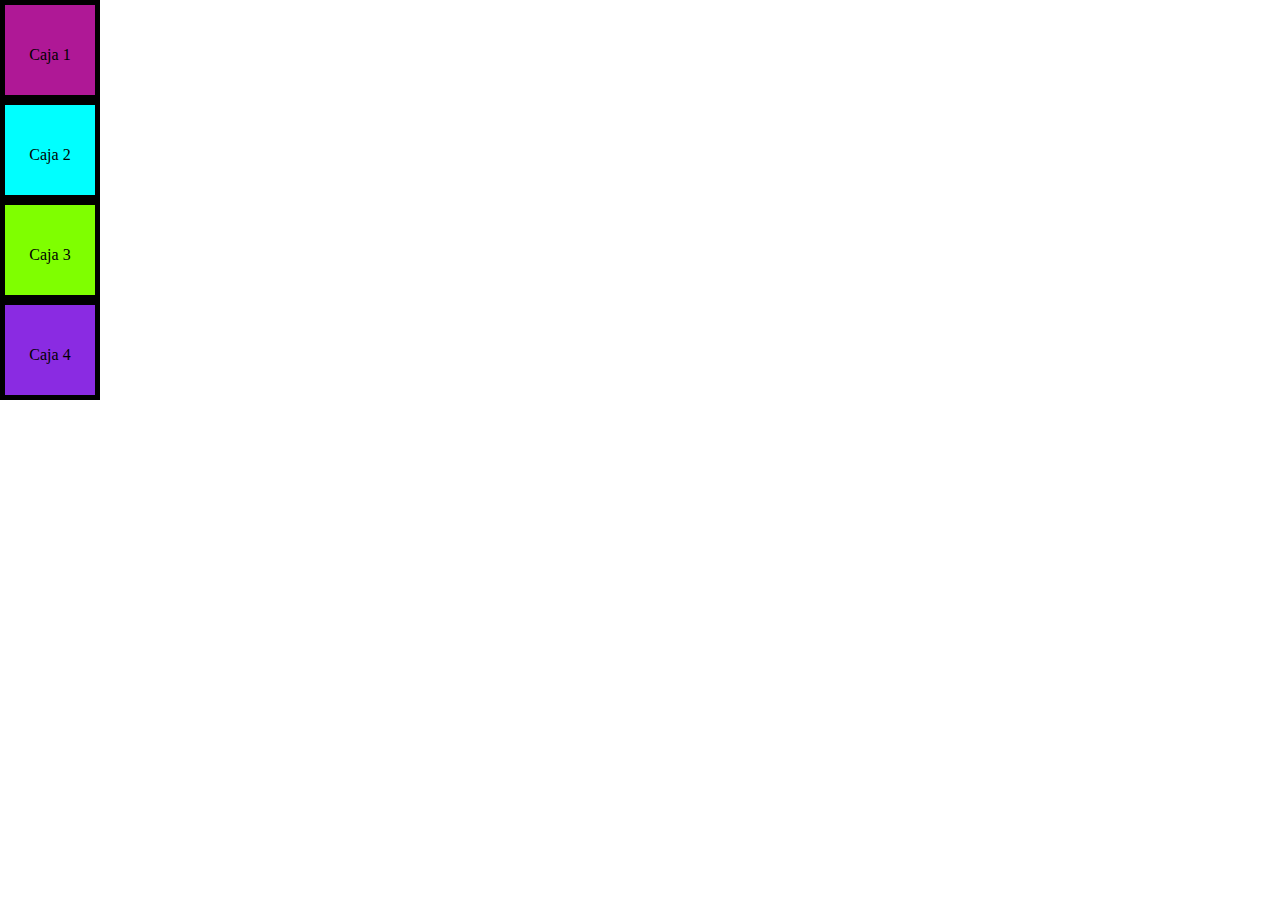
<file: OneDrive/Escritorio/basura/posision.html>
<!DOCTYPE html>
<html lang="en">
<head>
    <meta charset="UTF-8">
    <meta name="viewport" content="width=device-width, initial-scale=1.0"> 
    <link rel="stylesheet" href="./posision.css">
    <title>Document</title>
</head>
<body>
    <div class="caja" id="caja1">Caja 1</div>
    <div class="caja" id="caja2">Caja 2</div>
    <div class="caja" id="caja3">Caja 3</div>
    <div class="caja" id="caja4">Caja 4</div>
        
</body>
</html>
</file>
<file: OneDrive/Escritorio/basura/posision.css>
*{
    margin: 0px ;
    box-sizing:  border-box;
}
.contenedor{
    width: 300px;
    height: 200px;
    border: 5px solid black;
    margin: 100px auto;
}
.caja{
    width: 100px;
    height: 100px;
    line-height: 100px;
    color: rgb(0, 0, 0);
    text-align: center;
    border:  05px solid rgb(0, 0, 0);
   
}
#caja1{ 
    background-color: rgb(175, 24, 150);
    position: static;
    top: 200px;
}
#caja2{
    background-color: aqua;
}
#caja4{
    background-color: blueviolet;
}
#caja3{
    background-color: chartreuse;
}
</file>
